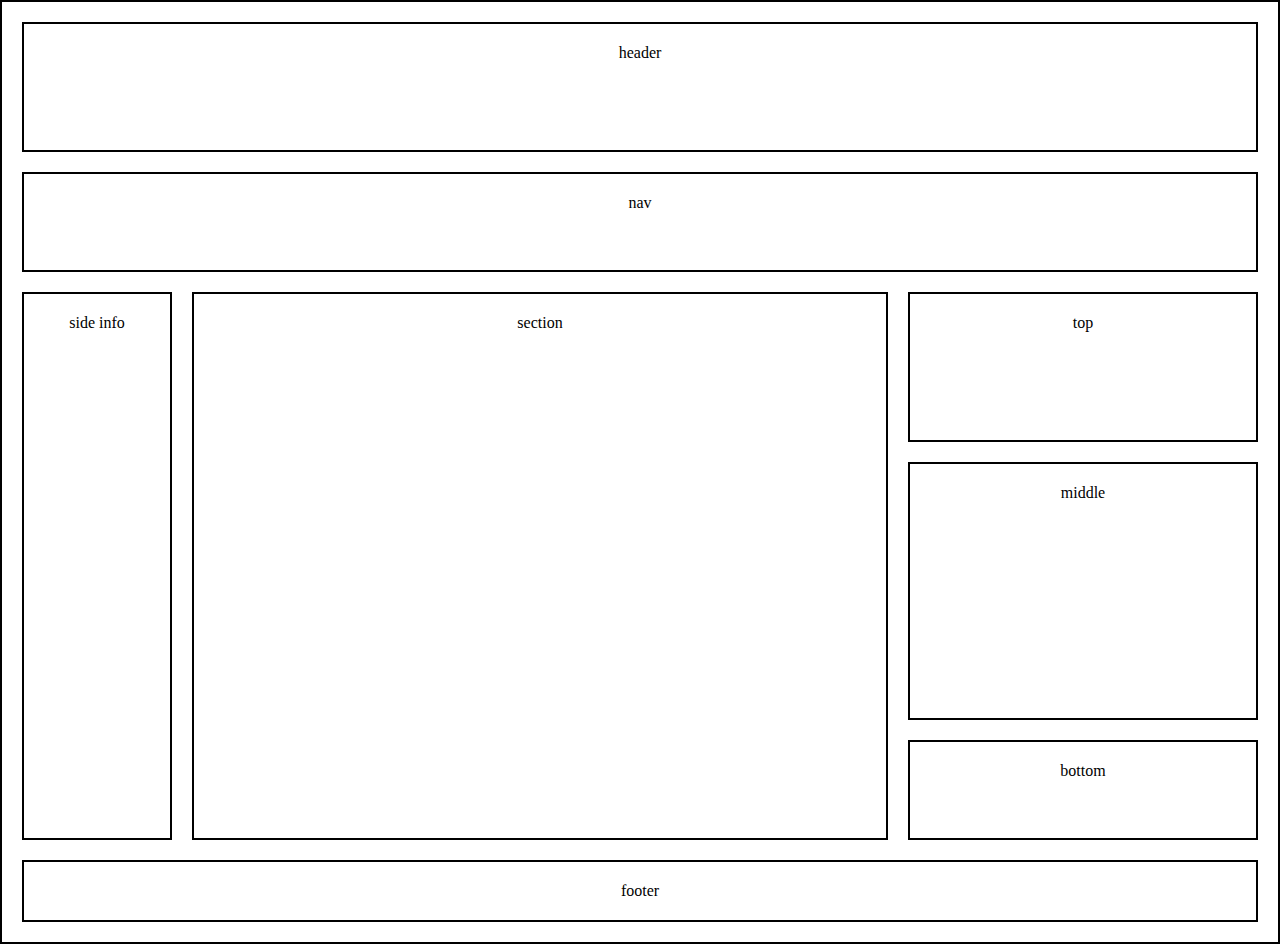
<file: layout-1/index.html>
<!DOCTYPE html>
<html lang="en">
<head>
    <meta charset="UTF-8">
    <meta http-equiv="X-UA-Compatible" content="IE=edge">
    <meta name="viewport" content="width=device-width, initial-scale=1.0">
    <title>Document</title>
    <link rel="stylesheet" href="style.css" type="text/css">
</head>
<body>
    <div id="container">
        <div id="header">header</div>
        <div id="nav">nav</div>
        <div id="section">section</div>
        <div id="lsi">side info</div>
        <div id="top">top</div>
        <div id="middle">middle</div>
        <div id="bottom">bottom</div>
        <div id="footer">footer</div>
    </div>
</body>
</html>
</file>
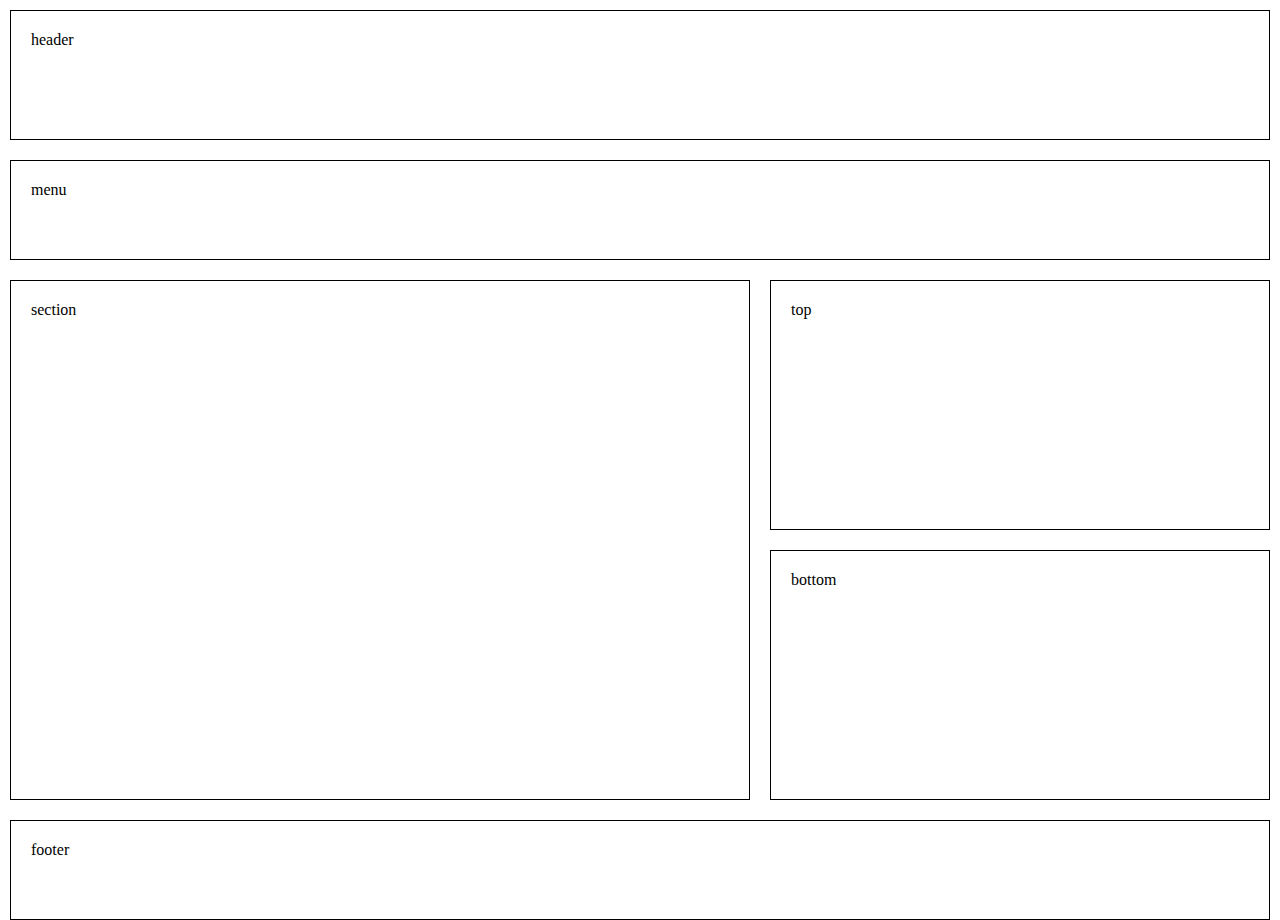
<file: layout-2/index.html>
<!DOCTYPE html>
<html lang="en">
<head>
    <meta charset="UTF-8">
    <meta http-equiv="X-UA-Compatible" content="IE=edge">
    <meta name="viewport" content="width=device-width, initial-scale=1.0">
    <title>Document</title>
    <link rel="stylesheet" href="style.css" type="text/css">
</head>
<body>
    <div id="container">
        <div id="header">header</div>
        <div id="nav">menu</div>
        <div id="section">section</div>
        <div id="top">top</div>
        <div id="bottom">bottom</div>
        <div id="footer">footer</div>
    </div>
</body>
</html>
</file>
<file: layout-1/style.css>
*{
    margin: 0;
    padding: 0;
}
#container {
    display: grid;
    grid-gap: 20px;
    height: 100vh;
    grid-template-columns: 150px 1fr 350px;
    grid-template-rows: 130px 100px 150px 1fr 100px;
    grid-template-areas: 'header header header'
                         'nav nav nav'
                         'lsi section top'
                         'lsi section middle'
                         'lsi section bottom'
                         'footer footer footer';
}
div {
    padding: 20px;
    border: 2px solid black;
    text-align: center;
}
#header {

    grid-area: header;
}
#nav {

    grid-area: nav;
}
#section {

    grid-area: section;
}
#lsi {

    grid-area: lsi;
}
#top {

    grid-area: top;
}
#middle {

    grid-area: middle;
}
#bottom {

    grid-area: bottom;
}
#footer {

    grid-area: footer;
}
</file>
<file: layout-2/style.css>
*{
    margin: 0;
    padding: 0;
}
#container {
    display: grid;
    grid-gap: 20px;
    margin: 10px;
    height: 100vh;
    grid-template-areas: 'header header'
                         'menu menu'
                         'section top'
                         'section bottom'
                         'footer footer';
    grid-template-columns: 1fr 500px;
    grid-template-rows: 130px 100px 250px 250px 100px;
}
#container div {
    padding: 20px;
    border: 1px solid black;
}
#header {
    grid-area: header;
}
#nav {
    grid-area: menu;
}
#section {
    grid-area: section;
}
#top {
    grid-area: top;
}
#bottom {
    grid-area: bottom;
}
#footer {
    grid-area: footer;
}
</file>
